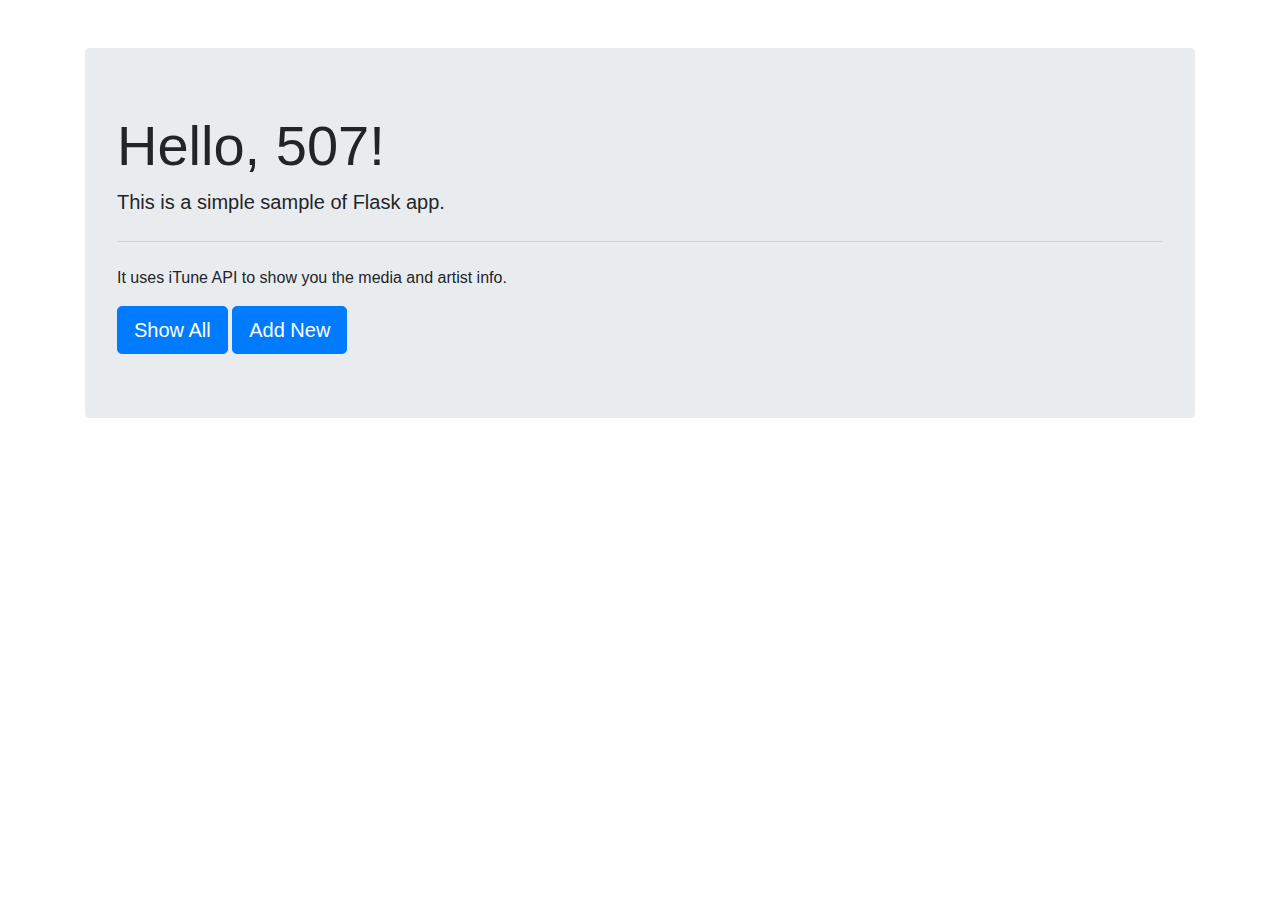
<file: templates/index.html>
<html lang="en">
  <head>
    <meta charset="utf-8">
    <meta name="viewport" content="width=device-width, initial-scale=1, shrink-to-fit=no">
    <link rel="stylesheet" href="https://stackpath.bootstrapcdn.com/bootstrap/4.3.1/css/bootstrap.min.css" integrity="sha384-ggOyR0iXCbMQv3Xipma34MD+dH/1fQ784/j6cY/iJTQUOhcWr7x9JvoRxT2MZw1T" crossorigin="anonymous">
    <title>507 - Hello</title>
  </head>
  <body>
    <div class="container">
        <div class="mt-5 jumbotron">
            <h1 class="display-4">Hello, 507!</h1>
            <p class="lead">This is a simple sample of Flask app.</p>
            <hr class="my-4">
            <p>It uses iTune API to show you the media and artist info.</p>
            <a class="btn btn-primary btn-lg" href="/all" role="button">Show All</a>
            <a class="btn btn-primary btn-lg" href="/search" role="button">Add New</a>
        </div>
    </div>

    <script src="https://code.jquery.com/jquery-3.3.1.slim.min.js" integrity="sha384-q8i/X+965DzO0rT7abK41JStQIAqVgRVzpbzo5smXKp4YfRvH+8abtTE1Pi6jizo" crossorigin="anonymous"></script>
    <script src="https://cdnjs.cloudflare.com/ajax/libs/popper.js/1.14.7/umd/popper.min.js" integrity="sha384-UO2eT0CpHqdSJQ6hJty5KVphtPhzWj9WO1clHTMGa3JDZwrnQq4sF86dIHNDz0W1" crossorigin="anonymous"></script>
    <script src="https://stackpath.bootstrapcdn.com/bootstrap/4.3.1/js/bootstrap.min.js" integrity="sha384-JjSmVgyd0p3pXB1rRibZUAYoIIy6OrQ6VrjIEaFf/nJGzIxFDsf4x0xIM+B07jRM" crossorigin="anonymous"></script>
  </body>
</html>
</file>
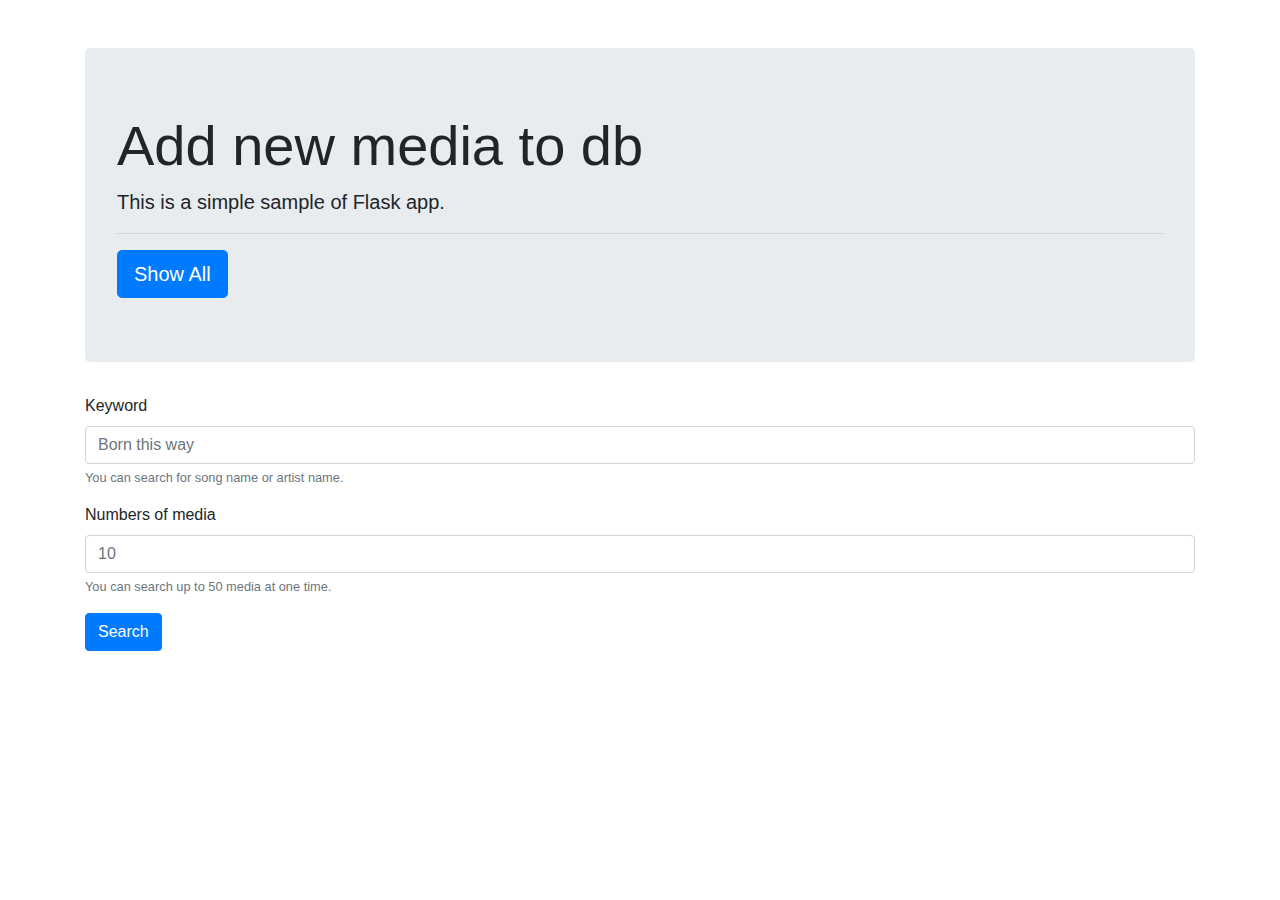
<file: templates/searchform.html>
<html lang="en">
  <head>
    <meta charset="utf-8">
    <meta name="viewport" content="width=device-width, initial-scale=1, shrink-to-fit=no">
    <link rel="stylesheet" href="https://stackpath.bootstrapcdn.com/bootstrap/4.3.1/css/bootstrap.min.css" integrity="sha384-ggOyR0iXCbMQv3Xipma34MD+dH/1fQ784/j6cY/iJTQUOhcWr7x9JvoRxT2MZw1T" crossorigin="anonymous">
    <title>507 - Search Media</title>
  </head>
  <body>
    <div class="container">
        <div class="mt-5 jumbotron">
            <h1 class="display-4">Add new media to db</h1>
            <p class="lead">This is a simple sample of Flask app.</p>
            <hr/>
            <a class="btn btn-primary btn-lg" href="/all" role="button">Show All</a>
        </div>

        <form action="http://localhost:5000/searchresult" method="GET">
            <div class="form-group">
                <label for="keyword">Keyword</label>
                <input type="text" class="form-control" name="keyword" id="keyword" placeholder="Born this way">
                <small id="keywordHelp" class="form-text text-muted">You can search for song name or artist name.</small>
            </div>
            <div class="form-group">
                <label for="no">Numbers of media</label>
                <input type="text" class="form-control" name="no" id="no" placeholder="10">
                <small id="noHelp" class="form-text text-muted">You can search up to 50 media at one time.</small>
            </div>
            <button type="submit" class="btn btn-primary">Search</button>
        </form> 
    </div>

    <script src="https://code.jquery.com/jquery-3.3.1.slim.min.js" integrity="sha384-q8i/X+965DzO0rT7abK41JStQIAqVgRVzpbzo5smXKp4YfRvH+8abtTE1Pi6jizo" crossorigin="anonymous"></script>
    <script src="https://cdnjs.cloudflare.com/ajax/libs/popper.js/1.14.7/umd/popper.min.js" integrity="sha384-UO2eT0CpHqdSJQ6hJty5KVphtPhzWj9WO1clHTMGa3JDZwrnQq4sF86dIHNDz0W1" crossorigin="anonymous"></script>
    <script src="https://stackpath.bootstrapcdn.com/bootstrap/4.3.1/js/bootstrap.min.js" integrity="sha384-JjSmVgyd0p3pXB1rRibZUAYoIIy6OrQ6VrjIEaFf/nJGzIxFDsf4x0xIM+B07jRM" crossorigin="anonymous"></script>
  </body>
</html>
</file>
